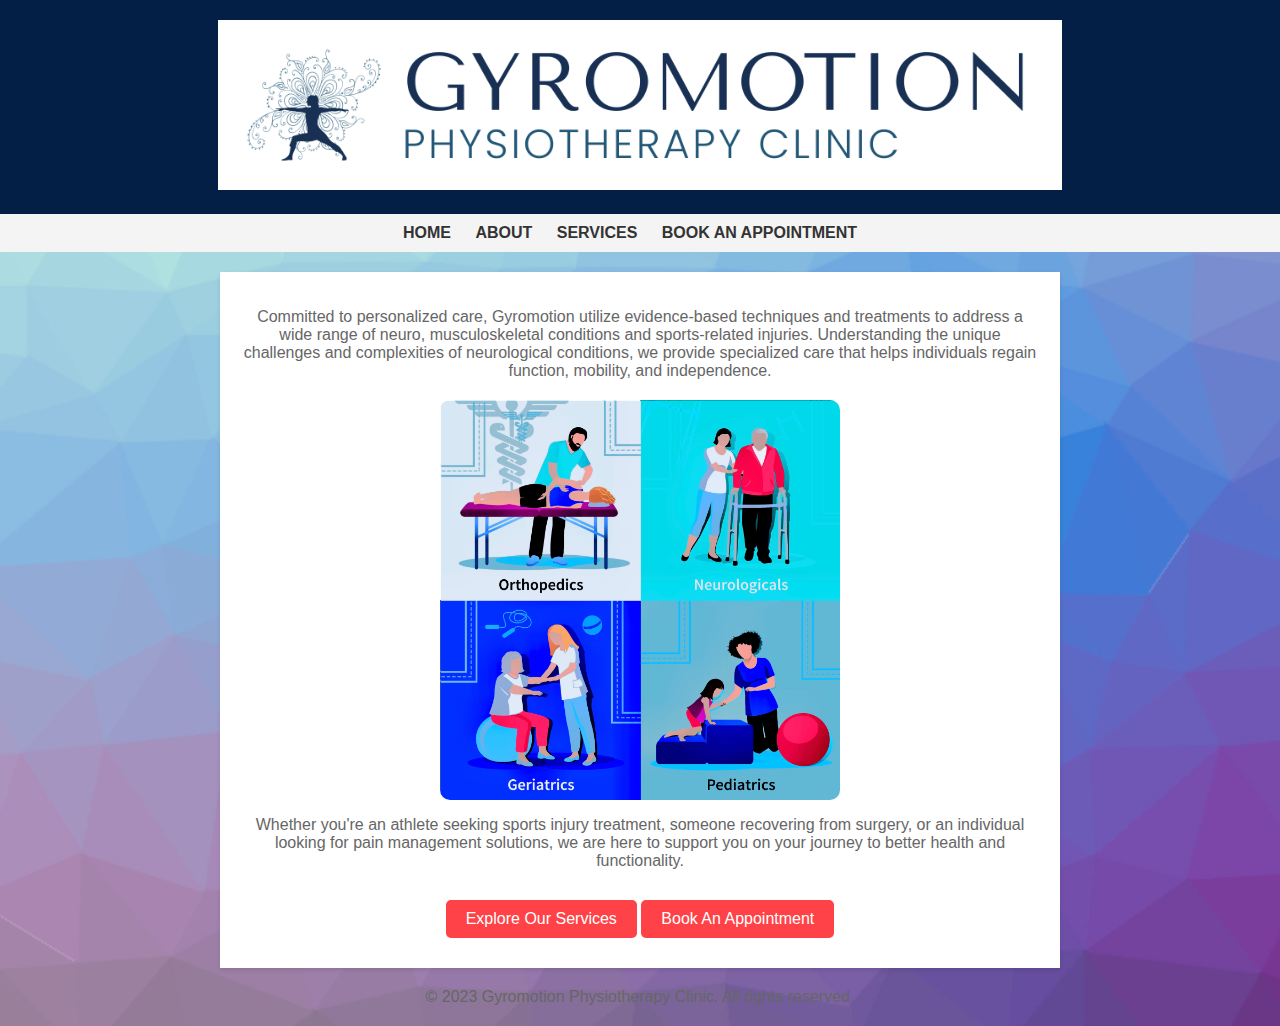
<file: index.html>
<!DOCTYPE html>
<html>

<head>
    <link rel="apple-touch-icon" sizes="180x180" href="img/apple-touch-icon.png">
    <link rel="icon" type="image/png" sizes="32x32" href="img/favicon-32x32.png">
    <link rel="icon" type="image/png" sizes="16x16" href="img/favicon-16x16.png">
    <link rel="manifest" href="img/site.webmanifest">
    <meta charset="UTF-8">
    <meta name="viewport" content="width=device-width, initial-scale=1.0">
    <link rel="stylesheet" href="styles.css">
    <title>Gyromotion</title>
</head>

<body>
    <div id="common-header"></div><script src="common.js"></script>

    <div class="container">
        <!-- Delete this part later -->
        <!-- Popup for the image
        <div id="popup" class="popup">
            <div class="popup-content">
                <span class="popup-close" onclick="closePopup()">&times;</span>
                <img src="img/Invitation.jpg" alt="Popup Image">
            </div>
        </div>
    
        <script src="script.js"></script>
            Delete this part later -->

        <p>Committed to personalized care, Gyromotion utilize evidence-based techniques and treatments to address a wide
            range of neuro, musculoskeletal conditions and sports-related injuries. Understanding the unique challenges
            and complexities of neurological conditions, we provide specialized care that helps individuals regain
            function, mobility, and independence.</p>

        <img src="img/man.jpg" alt="IMG" class="doctor-image">

        <p>Whether you're an athlete seeking sports injury treatment, someone recovering from surgery, or an individual
            looking for pain management solutions, we are here to support you on your journey to better health and
            functionality.</p>

        <a href="services.html" class="button">Explore Our Services</a>
        <a href="appointment.html" class="button">Book An Appointment</a>
    </div>

    <center>
        <footer>
            <p>&copy; 2023 Gyromotion Physiotherapy Clinic. All rights reserved.
        </footer>


    </center>
    
</body>

</html>
</file>
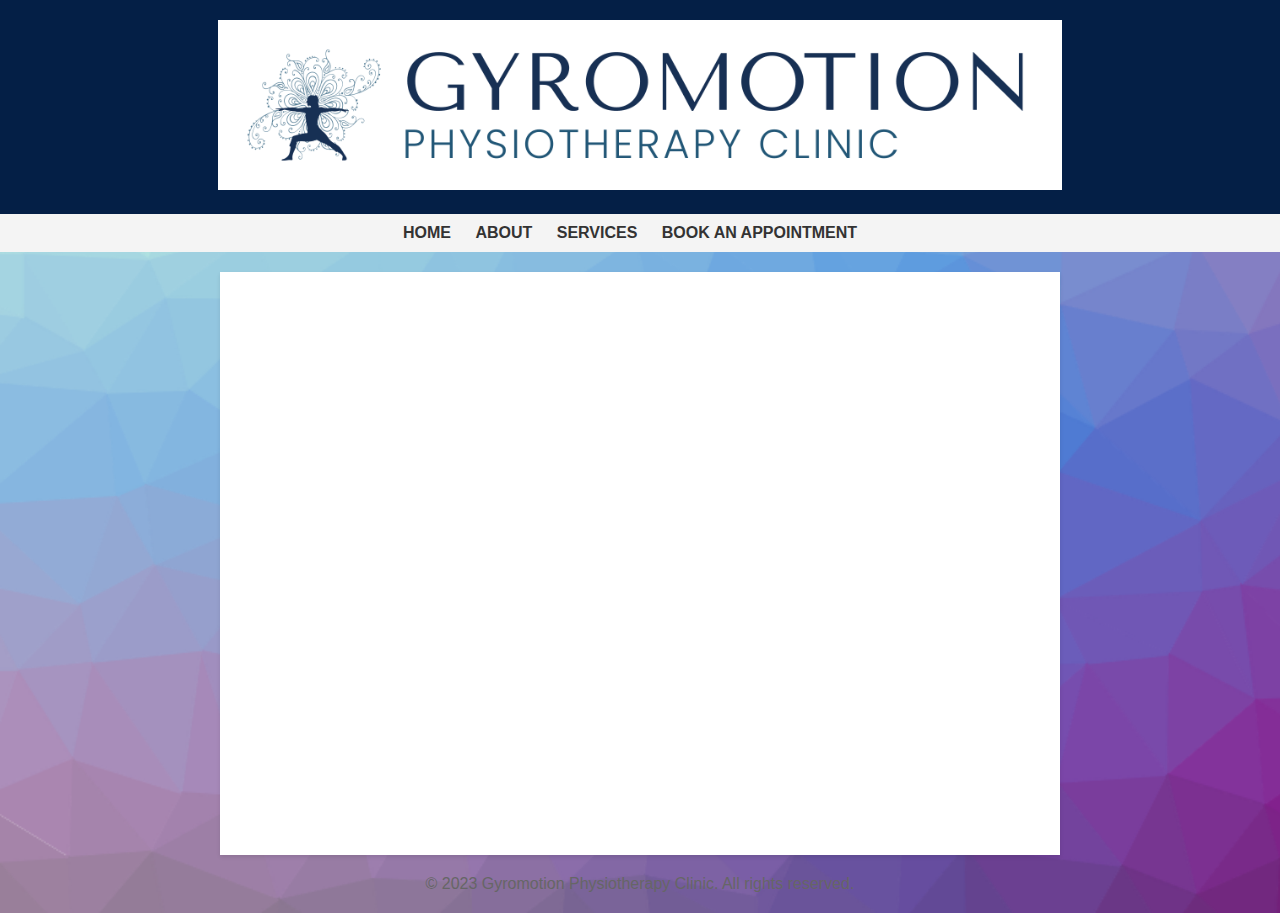
<file: appointment.html>
<!DOCTYPE html>
<html>

<head>
  <meta name="viewport" content="width=device-width, initial-scale=1.0">
  <style>
    body {
      background-image: url('img/bg.png');
      background-repeat: no-repeat;
      background-size: cover;
    }
  </style>

  <link rel="stylesheet" href="styles.css">
  <title>Book An Appointment</title>
</head>

<body>
  <div id="common-header"></div><script src="common.js"></script>


  <div class="container">



    <iframe id="JotFormIFrame-232815971025456" title="Appointment" onload="window.parent.scrollTo(0,0)"
      allowtransparency="true" allowfullscreen="true" allow="geolocation; microphone; camera"
      src="https://form.jotform.com/232815971025456" frameborder="0"
      style="min-width:100%;max-width:100%;height:539px;border:none;" scrolling="no">
    </iframe>
    <script type="text/javascript">
      var ifr = document.getElementById("JotFormIFrame-232815971025456");
      if (ifr) {
        var src = ifr.src;
        var iframeParams = [];
        if (window.location.href && window.location.href.indexOf("?") > -1) {
          iframeParams = iframeParams.concat(window.location.href.substr(window.location.href.indexOf("?") + 1).split('&'));
        }
        if (src && src.indexOf("?") > -1) {
          iframeParams = iframeParams.concat(src.substr(src.indexOf("?") + 1).split("&"));
          src = src.substr(0, src.indexOf("?"))
        }
        iframeParams.push("isIframeEmbed=1");
        ifr.src = src + "?" + iframeParams.join('&');
      }
      window.handleIFrameMessage = function (e) {
        if (typeof e.data === 'object') { return; }
        var args = e.data.split(":");
        if (args.length > 2) { iframe = document.getElementById("JotFormIFrame-" + args[(args.length - 1)]); } else { iframe = document.getElementById("JotFormIFrame"); }
        if (!iframe) { return; }
        switch (args[0]) {
          case "scrollIntoView":
            iframe.scrollIntoView();
            break;
          case "setHeight":
            iframe.style.height = args[1] + "px";
            if (!isNaN(args[1]) && parseInt(iframe.style.minHeight) > parseInt(args[1])) {
              iframe.style.minHeight = args[1] + "px";
            }
            break;
          case "collapseErrorPage":
            if (iframe.clientHeight > window.innerHeight) {
              iframe.style.height = window.innerHeight + "px";
            }
            break;
          case "reloadPage":
            window.location.reload();
            break;
          case "loadScript":
            if (!window.isPermitted(e.origin, ['jotform.com', 'jotform.pro'])) { break; }
            var src = args[1];
            if (args.length > 3) {
              src = args[1] + ':' + args[2];
            }
            var script = document.createElement('script');
            script.src = src;
            script.type = 'text/javascript';
            document.body.appendChild(script);
            break;
          case "exitFullscreen":
            if (window.document.exitFullscreen) window.document.exitFullscreen();
            else if (window.document.mozCancelFullScreen) window.document.mozCancelFullScreen();
            else if (window.document.mozCancelFullscreen) window.document.mozCancelFullScreen();
            else if (window.document.webkitExitFullscreen) window.document.webkitExitFullscreen();
            else if (window.document.msExitFullscreen) window.document.msExitFullscreen();
            break;
        }
        var isJotForm = (e.origin.indexOf("jotform") > -1) ? true : false;
        if (isJotForm && "contentWindow" in iframe && "postMessage" in iframe.contentWindow) {
          var urls = { "docurl": encodeURIComponent(document.URL), "referrer": encodeURIComponent(document.referrer) };
          iframe.contentWindow.postMessage(JSON.stringify({ "type": "urls", "value": urls }), "*");
        }
      };
      window.isPermitted = function (originUrl, whitelisted_domains) {
        var url = document.createElement('a');
        url.href = originUrl;
        var hostname = url.hostname;
        var result = false;
        if (typeof hostname !== 'undefined') {
          whitelisted_domains.forEach(function (element) {
            if (hostname.slice((-1 * element.length - 1)) === '.'.concat(element) || hostname === element) {
              result = true;
            }
          });
          return result;
        }
      };
      if (window.addEventListener) {
        window.addEventListener("message", handleIFrameMessage, false);
      } else if (window.attachEvent) {
        window.attachEvent("onmessage", handleIFrameMessage);
      }
    </script>
  </div>



  <center>
    <footer>
      <p>&copy; 2023 Gyromotion Physiotherapy Clinic. All rights reserved.
    </footer>

  </center> </body>

</html>
</file>
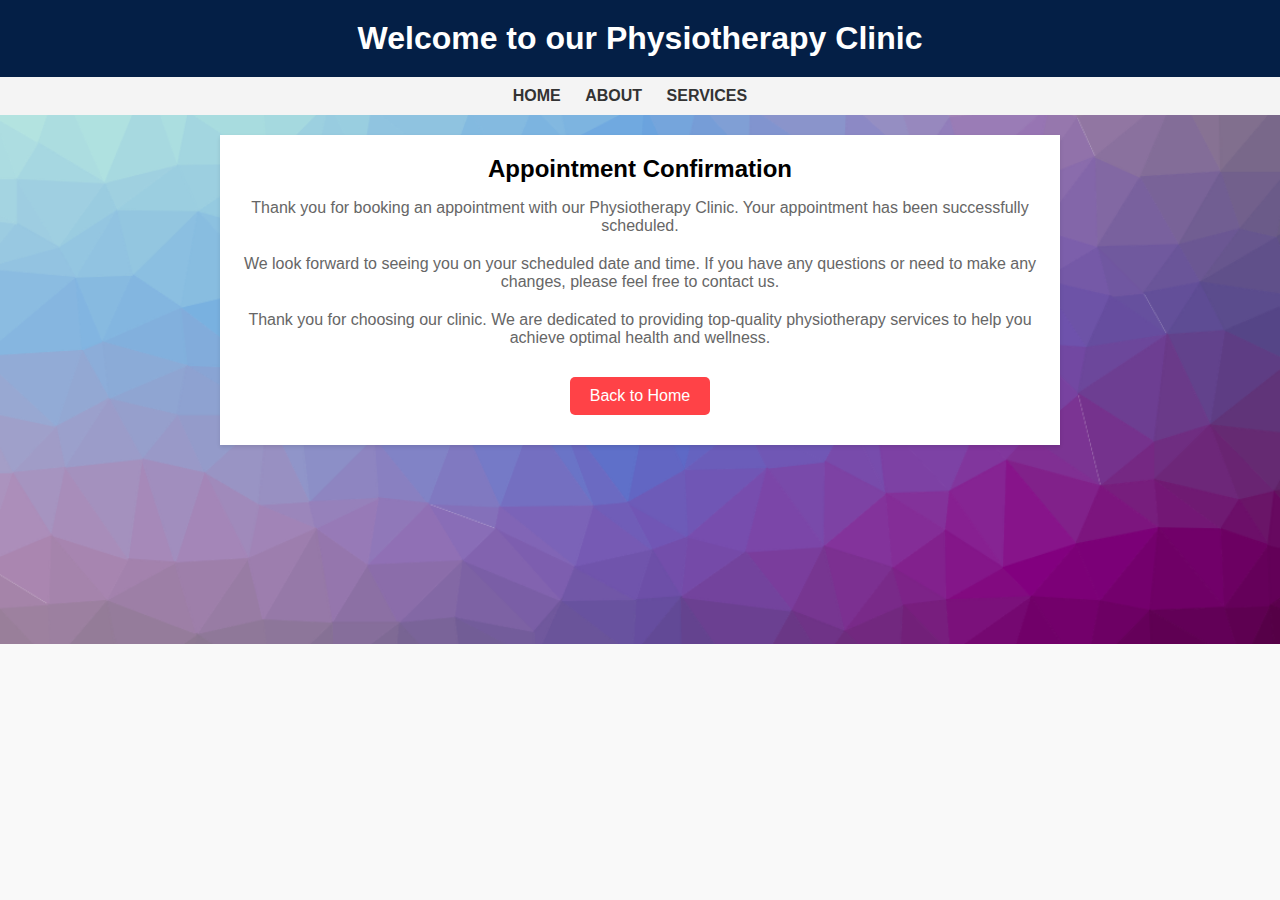
<file: confirmation.html>
<!DOCTYPE html>
<html>

<head>
    <meta name="viewport" content="width=device-width, initial-scale=1.0">
    <title>Physiotherapy Website - Confirmation</title>
    <link rel="stylesheet" href="styles.css">
</head>

<body>
    <header>
        <h1>Welcome to our Physiotherapy Clinic</h1>
    </header>

    <nav>
        <ul>
            <li><a href="index.html">Home</a></li>
            <li><a href="about.html">About</a></li>
            <li><a href="services.html">Services</a></li>

        </ul>
    </nav>

    <div class="container">
        <h2>Appointment Confirmation</h2>

        <p>Thank you for booking an appointment with our Physiotherapy Clinic. Your appointment has been successfully
            scheduled.</p>

        <p>We look forward to seeing you on your scheduled date and time. If you have any questions or need to make any
            changes, please feel free to contact us.</p>

        <p>Thank you for choosing our clinic. We are dedicated to providing top-quality physiotherapy services to help
            you achieve optimal health and wellness.</p>

        <a href="index.html" class="button">Back to Home</a>
    </div>
</body>

</html>
</file>
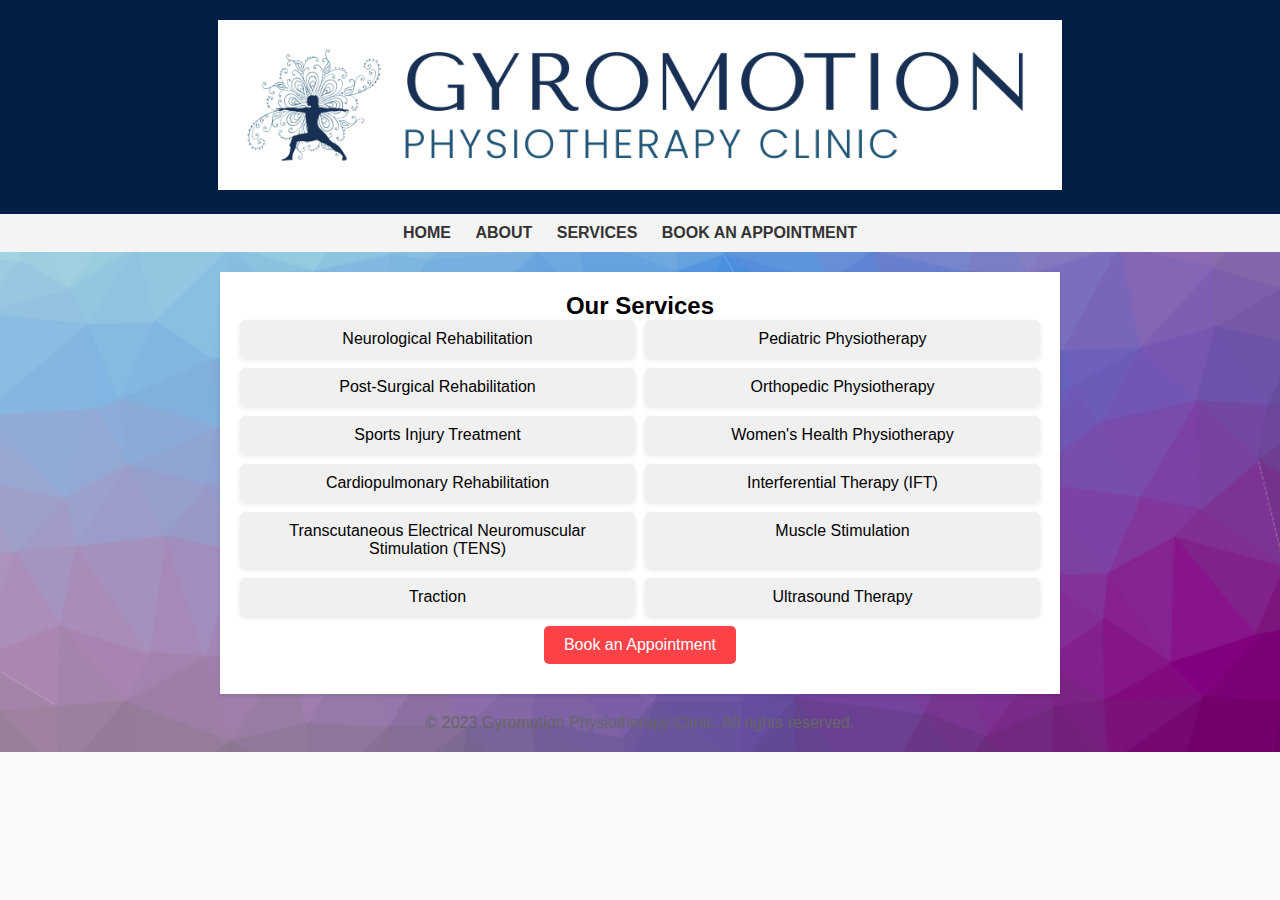
<file: services.html>
<!DOCTYPE html>
<html>

<head>
    <meta charset="UTF-8">
    <meta name="viewport" content="width=device-width, initial-scale=1.0">
    <link rel="stylesheet" href="styles.css">
    <title>Services</title>
</head>

<body>
    <div id="common-header"></div><script src="common.js"></script>

    <div class="container">
        <h2>Our Services</h2>
        <div class="services">
            <a class="service" href="https://en.wikipedia.org/wiki/Neurological_rehabilitation">Neurological
                Rehabilitation</a>
            <a class="service" href="https://en.wikipedia.org/wiki/Pediatric_physiotherapy">Pediatric Physiotherapy</a>
            <a class="service" href="https://en.wikipedia.org/wiki/Post-surgical_physiotherapy">Post-Surgical
                Rehabilitation</a>
            <a class="service" href="https://en.wikipedia.org/wiki/Orthopedic_physiotherapy">Orthopedic
                Physiotherapy</a>
            <a class="service" href="https://en.wikipedia.org/wiki/Sports_injury">Sports Injury Treatment</a>
            <a class="service" href="https://en.wikipedia.org/wiki/Women%27s_health_physiotherapy">Women's Health
                Physiotherapy</a>
            <a class="service" href="https://en.wikipedia.org/wiki/Cardiopulmonary_rehabilitation">Cardiopulmonary
                Rehabilitation</a>
            <a class="service" href="https://en.wikipedia.org/wiki/Interferential_therapy">Interferential Therapy
                (IFT)</a>
            <a class="service"
                href="https://en.wikipedia.org/wiki/Transcutaneous_electrical_nerve_stimulation">Transcutaneous
                Electrical Neuromuscular Stimulation (TENS)</a>
            <a class="service" href="https://en.wikipedia.org/wiki/Electrical_muscle_stimulation">Muscle Stimulation</a>
            <a class="service" href="https://en.wikipedia.org/wiki/Traction_(orthopedics)">Traction</a>
            <a class="service" href="https://en.wikipedia.org/wiki/Ultrasound_therapy">Ultrasound Therapy</a>
        </div>
        <a href="appointment.html" class="button">Book an Appointment</a>
    </div>


    <center>
        <footer>
            <p>&copy; 2023 Gyromotion Physiotherapy Clinic. All rights reserved.
        </footer>

    </center </body>

</html>
</file>
<file: styles.css>
/* Global Styles */

body {
    font-family: Arial, sans-serif;
    margin: 0;
    padding: 0;
    background-color: #f9f9f9;
    background-image: url('img/bg.png');
    background-repeat: no-repeat;
    background-size: cover;
    position: relative;
}

header {
    background-color: #041f46;
    color: #fff;
    padding: 20px;
    text-align: center;
}

h1,
h2 {
    margin: 0;
}

nav {
    background-color: #f4f4f4;
    padding: 10px;
}

nav ul {
    list-style: none;
    margin: 0;
    padding: 0;
    text-align: center;
}

nav ul li {
    display: inline-block;
    margin-right: 20px;
}

nav ul li a {
    color: #333;
    text-decoration: none;
    font-weight: bold;
    text-transform: uppercase;
    transition: color 0.3s ease;
}

nav ul li a:hover {
    color: #555;
}

.container {
    margin: 20px auto;
    max-width: 800px;
    padding: 20px;
    text-align: center;
    background-color: #fff;
    box-shadow: 0px 2px 4px rgba(0, 0, 0, 0.1);
}

p {
    color: #666;
    margin-bottom: 20px;
}

.button {
    background-color: #ff5a5f;
    border: none;
    color: #fff;
    padding: 10px 20px;
    text-align: center;
    text-decoration: none;
    display: inline-block;
    font-size: 16px;
    margin: 10px;
    cursor: pointer;
    border-radius: 4px;
    transition: background-color 0.3s ease;
}

.button:hover {
    background-color: #ff4247;
}

/* Additional Styles */
.map-container {
    overflow: hidden;
    padding-top: 56.25%;
    position: relative;
}

.map-container iframe {
    position: absolute;
    top: 0;
    left: 0;
    width: 100%;
    height: 100%;
}

.doctor-image {
    max-width: 50%;
    height: auto;
    display: block;
    margin: 0 auto;
    border-radius: 10px;
}

/* Feature chart styles */
.feature-chart {
    display: grid;
    grid-template-columns: repeat(auto-fit, minmax(200px, 1fr));
    gap: 10px;
    max-width: 100%;
    margin: 0 auto;
    text-align: center;
    font-weight: bold;
    color: #333;
    background-color: rgb(238, 238, 238);
    border: 1px solid #ccc;
    padding: 20px;
    border-radius: 8px;
    box-shadow: 0 2px 5px rgba(0, 0, 0, 0.1);
}

/* Feature item styles */
.feature {
    background-color: #ff4247;
    color: #fff;
    padding: 10px;
    border-radius: 5px;
}

/* Services styles */

header {
    background-color: #041f46;
    color: #fff;
    padding: 20px;
    text-align: center;
}

.services {
    display: grid;
    grid-template-columns: repeat(2, 1fr);
    gap: 10px;
}

.service {
    background-color: #f0f0f0;
    padding: 10px;
    border-radius: 5px;
    box-shadow: 0 2px 5px rgba(0, 0, 0, 0.1);

}

/* Set link color to black */
.services a {
    color: #000;
    text-decoration: none;
}

/* Media Query for Responsive Design */
@media (max-width: 1000px) {
    .services {
        grid-template-columns: 1fr;
        max-height: max-content;
    }
}

@media (max-width: 576px) {
    .service {
        padding: 10px 20px;
    }
}



/* Delete this part later */
.popup {
    display: none;
    position: absolute;
    top: 50%;
    left: 50%;
    transform: translate(-50%, -50%);
    width: 80%;
    height: 80%;
    justify-content: center;
    align-item: center;
    background-color: rgba(0, 0, 0, 0.7);
    z-index: 1;
}

.popup-content {
    position: absolute;
    top: 50%;
    left: 50%;
    transform: translate(-50%, -50%);
    background-color: #fff;
    box-shadow: 0 4px 8px rgba(0, 0, 0, 0.2);
    text-align: center;
    width: 714px;
    /* Half of the image's width (1428 / 2) */
    height: 1000px;
    /* Half of the image's height (2000 / 2) */
    max-width: 100%;
    /* Optional: set a maximum width to prevent stretching on larger screens */
    max-height: 100%;
    /* Optional: set a maximum height to prevent stretching on smaller screens */
}

.popup img {
    width: 100%;
    /* Set the image width to 100% to fill the popup */
    height: 100%;
    /* Set the image height to 100% to fill the popup */
}

.popup-close {
    position: absolute;
    top: 10px;
    right: 15px;
    font-size: 30px;
    cursor: pointer;
}


/* Delete this part later */


/* Social media*/

.card {
    width: fit-content;
    height: fit-content;
    background-color: rgb(238, 238, 238);
    display: flex;
    align-items: center;
    align-content: center;
    justify-content: center;
    padding: 25px 25px;
    gap: 20px;
    box-shadow: 0px 0px 20px rgba(0, 0, 0, 0.055);
    border-radius: 15px;
    /* Add this line for rounded corners */
}

/* for all social containers*/
.socialContainer {
    width: 52px;
    height: 52px;
    background-color: rgb(44, 44, 44);
    display: flex;
    align-items: center;
    justify-content: center;
    overflow: hidden;
    transition-duration: .3s;
    border-radius: 15px;
    /* Add this line for rounded corners */
}

/* instagram*/
.containerOne {
    background-color: #d62976;
    transition-duration: .3s;
}

/* youtube*/
.containerTwo {
    background-color: #ff0000;
    transition-duration: .3s;
}

/* linkdin*/
.containerThree {
    background-color: #0072b1;
    transition-duration: .3s;
}

/* Whatsapp*/
.containerFour {
    background-color: #128C7E;
    transition-duration: .3s;
}

.socialContainer:active {
    transform: scale(0.9);
    transition-duration: .3s;
}

.socialSvg {
    width: 17px;
}

.socialSvg path {
    fill: rgb(255, 255, 255);
}

.socialContainer:hover .socialSvg {
    animation: slide-in-top 0.3s both;
}

@keyframes slide-in-top {
    0% {
        transform: translateY(-50px);
        opacity: 0;
    }

    100% {
        transform: translateY(0);
        opacity: 1;
    }
}


/* Existing CSS */
body {
    background-image: url('img/bg.png');
    background-repeat: no-repeat;
    background-size: cover;
    font-family: Arial, sans-serif;
    margin: 0;
    padding: 0;
}

#reviews-container {
    width: 100%;
    max-width: 600px;
    height: auto;
    /* Default height */
    overflow: hidden;
    /* Hide overflow content */
    margin: 20px auto;
    border: 1px solid #e0e0e0;
    border-radius: 8px;
    background-color: #fff;
    box-shadow: 0 2px 4px rgba(0, 0, 0, 0.1);
    position: relative;
    padding: 10px;
    box-sizing: border-box;
}

#reviews {
    position: relative;
    width: 100%;
    height: 100%;
    display: flex;
    align-items: center;
    justify-content: center;
    overflow-y: auto;
    /* Enable vertical scrolling if content exceeds height */
    overflow-x: hidden;
    /* Hide horizontal overflow */
    padding-right: 15px;
    /* Space for scrollbar */
}

.review {
    display: none;
    /* Initially hide all reviews */
    text-align: center;
    opacity: 0;
    /* Initially hide reviews with opacity */
    transition: opacity 1s ease-in-out;
    position: absolute;
    width: 100%;
    box-sizing: border-box;
}

.review img {
    width: 50px;
    height: 50px;
    border-radius: 50%;
    margin-bottom: 10px;
}

.review-content p {
    margin: 0;
    color: #333;
}

.review-content .author {
    font-weight: bold;
    margin-bottom: 5px;
}

.review-content .rating {
    color: #ffb400;
}

.review-content .text {
    margin-top: 5px;
    max-height: 60px;
    /* Default height for truncated text */
    overflow: auto;
    text-overflow: ellipsis;
    display: -webkit-box;
    -webkit-line-clamp: 3;
    /* Number of lines to show */
    -webkit-box-orient: vertical;
}

.read-more {
    margin-top: 10px;
    cursor: pointer;
    color: #ff4247;
    text-decoration: underline;
}

.expanded .review-content .text {
    max-height: none;
    -webkit-line-clamp: unset;
}

/* Additional Styles */
header,
nav,
footer {
    text-align: center;
}

.container {
    text-align: center;
}

.map-container {
    margin: 20px 0;
}

.button {
    display: inline-block;
    padding: 10px 20px;
    margin: 10px 0;
    background-color: #ff4247;
    color: #fff;
    text-decoration: none;
    border-radius: 5px;
}


/* loader for */
.bear-container {
    width: auto;
    height: auto;
    display: flex;
    align-items: center;
    justify-content: center;
    background: #382323;
    border: 3px solid #ccc;
    border-radius: 20px;
    box-shadow: 0 0 20px rgba(0, 0, 0, 0.1);
    margin: 20px auto;
    padding: 10px;
  }
  
  /* From Uiverse.io by Shoh2008 */ 
  .loader {
    width: 160px;
    height: 185px;
    position: relative;
    background: #fff;
    border-radius: 100px 100px 0 0;
  }
  
  .loader:after {
    content: "";
    position: absolute;
    width: 100px;
    height: 125px;
    left: 50%;
    top: 25px;
    transform: translateX(-50%);
    background-image: radial-gradient(circle, #000 48%, transparent 55%),
      radial-gradient(circle, #000 48%, transparent 55%),
      radial-gradient(circle, #fff 30%, transparent 45%),
      radial-gradient(circle, #000 48%, transparent 51%),
      linear-gradient(#000 20px, transparent 0),
      linear-gradient(#cfecf9 60px, transparent 0),
      radial-gradient(circle, #cfecf9 50%, transparent 51%),
      radial-gradient(circle, #cfecf9 50%, transparent 51%);
    background-repeat: no-repeat;
    background-size: 16px 16px, 16px 16px, 10px 10px, 42px 42px, 12px 3px,
      50px 25px, 70px 70px, 70px 70px;
    background-position: 25px 10px, 55px 10px, 36px 44px, 50% 30px, 50% 85px,
      50% 50px, 50% 22px, 50% 45px;
    animation: faceLift 3s linear infinite alternate;
  }
  
  .loader:before {
    content: "";
    position: absolute;
    width: 140%;
    height: 125px;
    left: -20%;
    top: 0;
    background-image: radial-gradient(circle, #fff 48%, transparent 50%),
      radial-gradient(circle, #fff 48%, transparent 50%);
    background-repeat: no-repeat;
    background-size: 65px 65px;
    background-position: 0px 12px, 145px 12px;
    animation: earLift 3s linear infinite alternate;
  }
  
  @keyframes faceLift {
    0% {
      transform: translateX(-60%);
    }
  
    100% {
      transform: translateX(-30%);
    }
  }
  
  @keyframes earLift {
    0% {
      transform: translateX(10px);
    }
  
    100% {
      transform: translateX(0px);
    }
  }
  
  /* scrolled too far */
</file>
